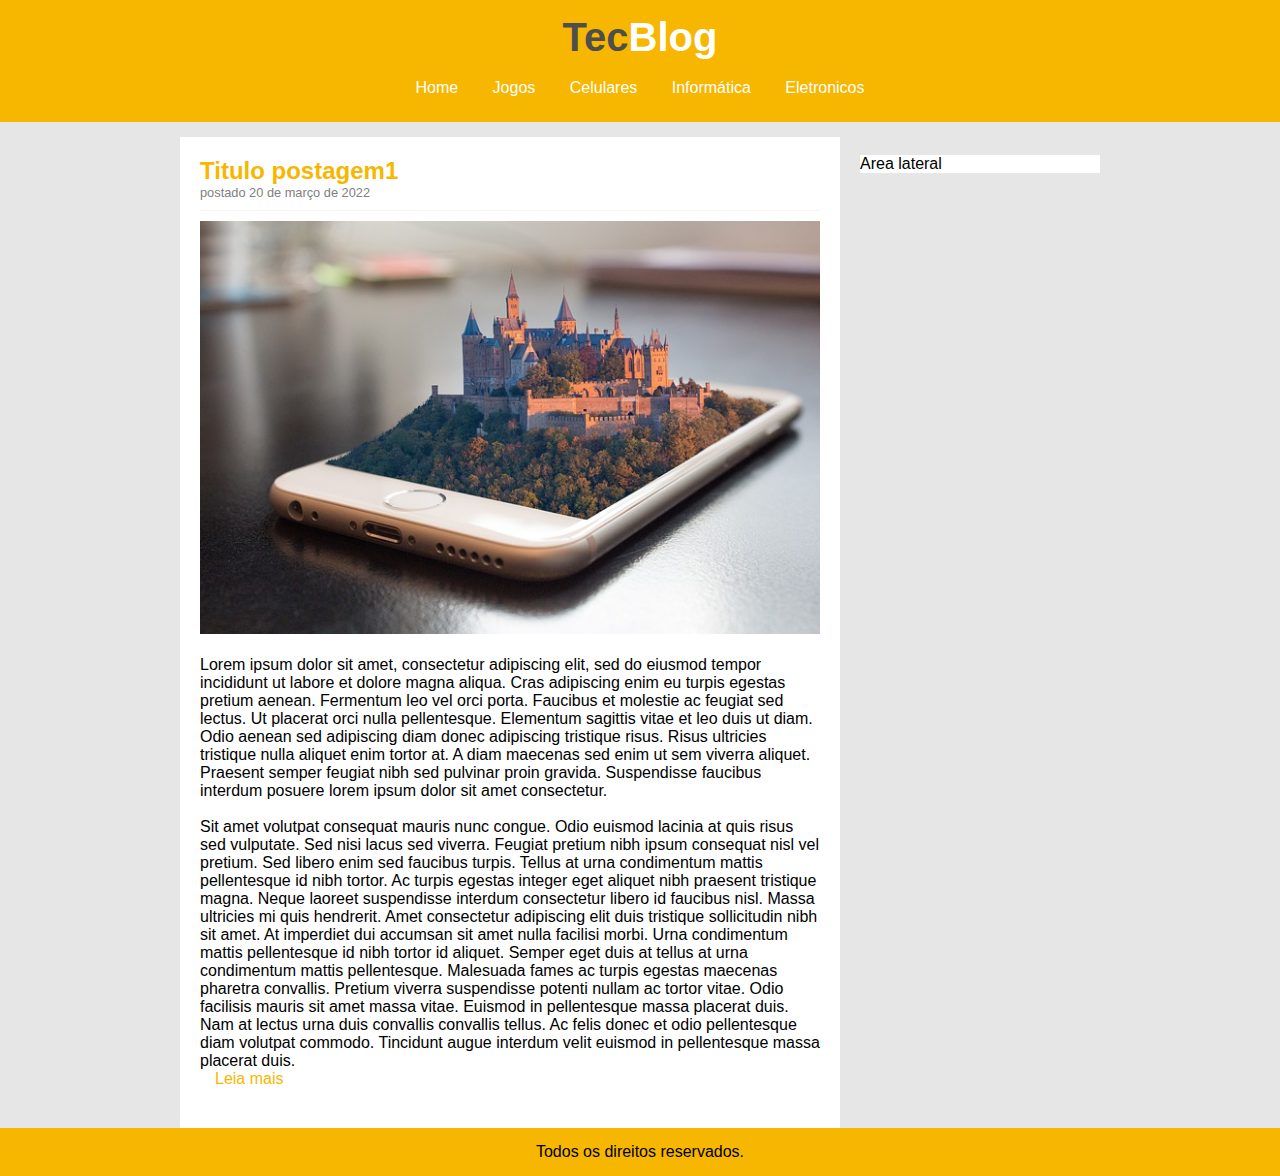
<file: project/index.html>
<!DOCTYPE html>
<html>

	<head>
	
		<title>
			TecBlog - Seu site de tecnologia
		</title>
		<meta charset="utf-8">
		<link rel="stylesheet" type="text/css" href="css/estilo.css">
	</head>

	<body>
		<div id="header">

			<div>
				<h1>
					Tec<span class="branco">Blog</span>
				</h1>
			</div>

			<div id="menus">
				<a href="index.html"> Home </a>
				<a href="jogos.html">
					Jogos
				</a>
				<a href="Celulares.html">
					Celulares
				</a>
				<a href="informatica.html">
					Informática
				</a>
				<a href="eletronicos.html">
					Eletronicos
				</a>
			</div>
		</div> 

		<div id="mid">
			<div id="post">
				<div class="postagem">
					<h2> Titulo postagem1</h2>
					<span class="data">postado 20 de março de 2022</span>
					<img src="images/imagem3.jpg" width=620px>
					<p>
						<br>
						Lorem ipsum dolor sit amet, consectetur adipiscing elit, sed do eiusmod tempor incididunt ut labore et dolore magna aliqua. Cras adipiscing enim eu turpis egestas pretium aenean. Fermentum leo vel orci porta. Faucibus et molestie ac feugiat sed lectus. Ut placerat orci nulla pellentesque. Elementum sagittis vitae et leo duis ut diam. Odio aenean sed adipiscing diam donec adipiscing tristique risus. Risus ultricies tristique nulla aliquet enim tortor at. A diam maecenas sed enim ut sem viverra aliquet. Praesent semper feugiat nibh sed pulvinar proin gravida. Suspendisse faucibus interdum posuere lorem ipsum dolor sit amet consectetur.

						<br>
						<br>

						Sit amet volutpat consequat mauris nunc congue. Odio euismod lacinia at quis risus sed vulputate. Sed nisi lacus sed viverra. Feugiat pretium nibh ipsum consequat nisl vel pretium. Sed libero enim sed faucibus turpis. Tellus at urna condimentum mattis pellentesque id nibh tortor. Ac turpis egestas integer eget aliquet nibh praesent tristique magna. Neque laoreet suspendisse interdum consectetur libero id faucibus nisl. Massa ultricies mi quis hendrerit. Amet consectetur adipiscing elit duis tristique sollicitudin nibh sit amet. At imperdiet dui accumsan sit amet nulla facilisi morbi. Urna condimentum mattis pellentesque id nibh tortor id aliquet. Semper eget duis at tellus at urna condimentum mattis pellentesque. Malesuada fames ac turpis egestas maecenas pharetra convallis. Pretium viverra suspendisse potenti nullam ac tortor vitae. Odio facilisis mauris sit amet massa vitae. Euismod in pellentesque massa placerat duis. Nam at lectus urna duis convallis convallis tellus. Ac felis donec et odio pellentesque diam volutpat commodo. Tincidunt augue interdum velit euismod in pellentesque massa placerat duis.
						<br>
					</p>
					<a href="">Leia mais</a>
				</div>
			</div>
			<br>
			<div id="lateral">
				Area lateral
			</div>
			
			
		</div>
	
		<div id="footer">
				Todos os direitos reservados.
			</div>
	</body>


</html>
</file>
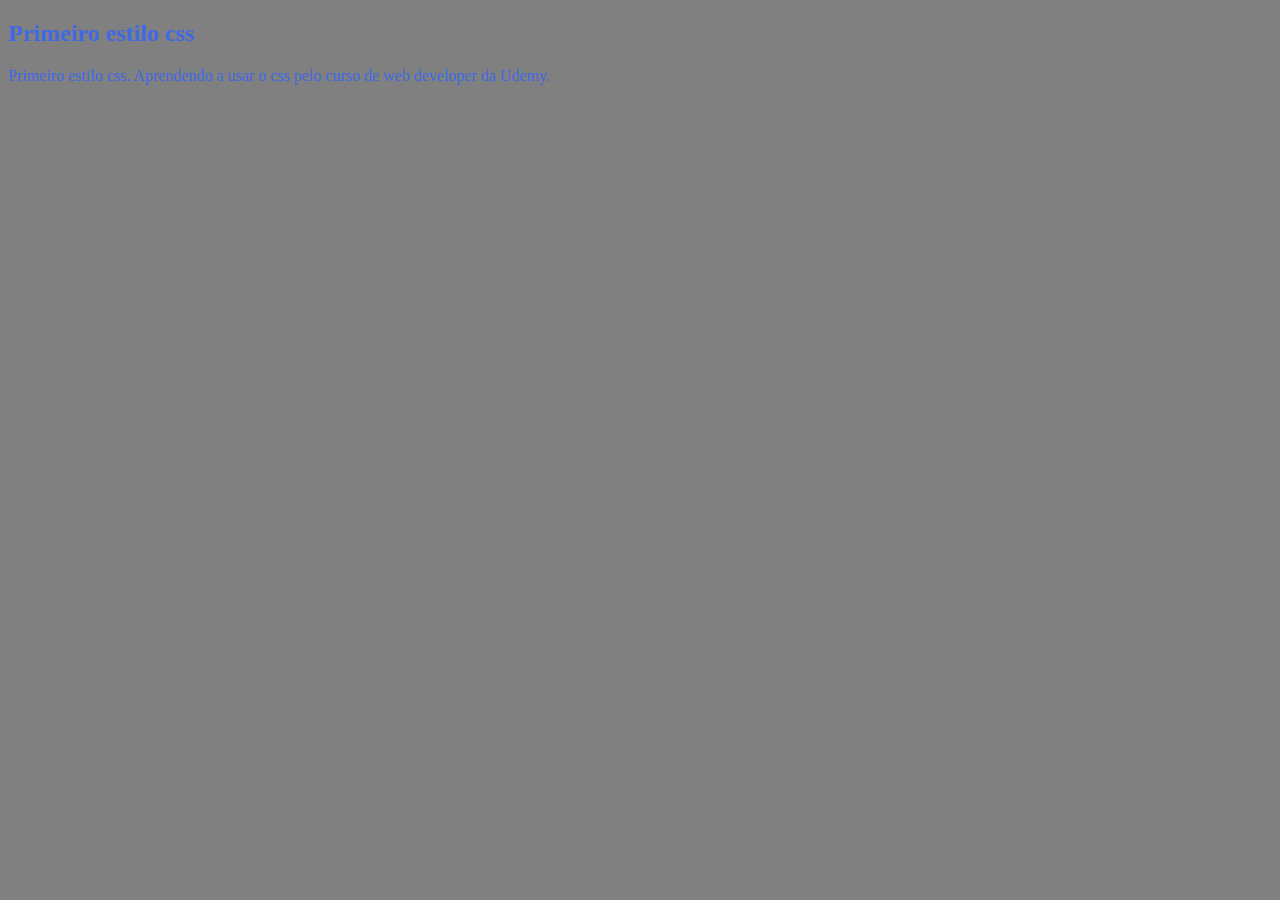
<file: inline_css.html>
<!DOCTYPE html>
<html>
    <head>
        <title>
            Inline Style
        </title>
        
        <meta charset="utf-8">
        

        <style type="text/css">

             
            p {
                color: red;
                border:royalblue;
            }
            h2 {
                color: green;
            }

            .azul{
                color:royalblue;
            }

            #principal{
                background: gray;
            }
            
        </style>

    </head>

    <body id="principal">
        <h2 class="azul"> Primeiro estilo css</h2>
        <p class="azul">
            Primeiro estilo css. Aprendendo a usar o css pelo curso de web developer da Udemy.
        </p>
    </body>

</html>
</file>
<file: project/css/estilo.css>
/* 
	Apenas um comentário
*/
*{
	margin:0;
	paddding:0;
}

body{
	font-size:1em;
	font-family:"Trebuchet MS", Helvetica, sans-serif;
	background: #e6e6e6;

}

/*
Layout ids
*/

#header{
	background: #f7b600;
	padding: 15px;
	text-align: center;
}

#logo, #menus{
	padding: 10px;
}

#mid {
	padding: 15px;
	width: 920px;
	margin:0 auto;
}

#lateral{
	width: 240px;
	float: right;
}

#post{
	width: 660px;
	float: left;
}

#lateral, #post{
	background: white;

}

#footer {
	background: #f7b600;
	text-align: center;
	padding: 15px;
	clear:  both;
	text-align: center;

}

/*
Formatação geral
*/

h1{
	color: #4e4e4e;
	font-size: 2.5em;
	padding-bottom: 9px;
}

h2{
	color: #f7b600;
}

/*
Class
*/

.branco{
	color: white;
}

.postagem{
	padding: 20px;
	margin-bottom: 20px;
}

.data{
	font-size: 0.8em;
	border-bottom: 1px solid #f4f4f4;
	padding-bottom: 10px;
	margin-bottom: 10px;
	color: grey;
	display: block;  
}

/*
Menu
*/

/*Estado link e visited*/
a:link, a:visited{
	color: #f7b600;
	padding: 15px;
	text-decoration: none;
}

/* Estado do mouse por cima: */
a:hover{
	text-decoration: underline;
}

#menus a:link, #menus a:visited{
	color: #FFF;
	padding: 15px;
}

a{
	
}

/* Estado do mouse por cima: */
/* links que estão com o id menus */
#menus a:hover{
	/* Cor da letra quando passar o mouse por cima*/
	color:#f7b600;
	/* cor do fundo quando passar o mouse por cima*/
	background: #FFF;
}
</file>
